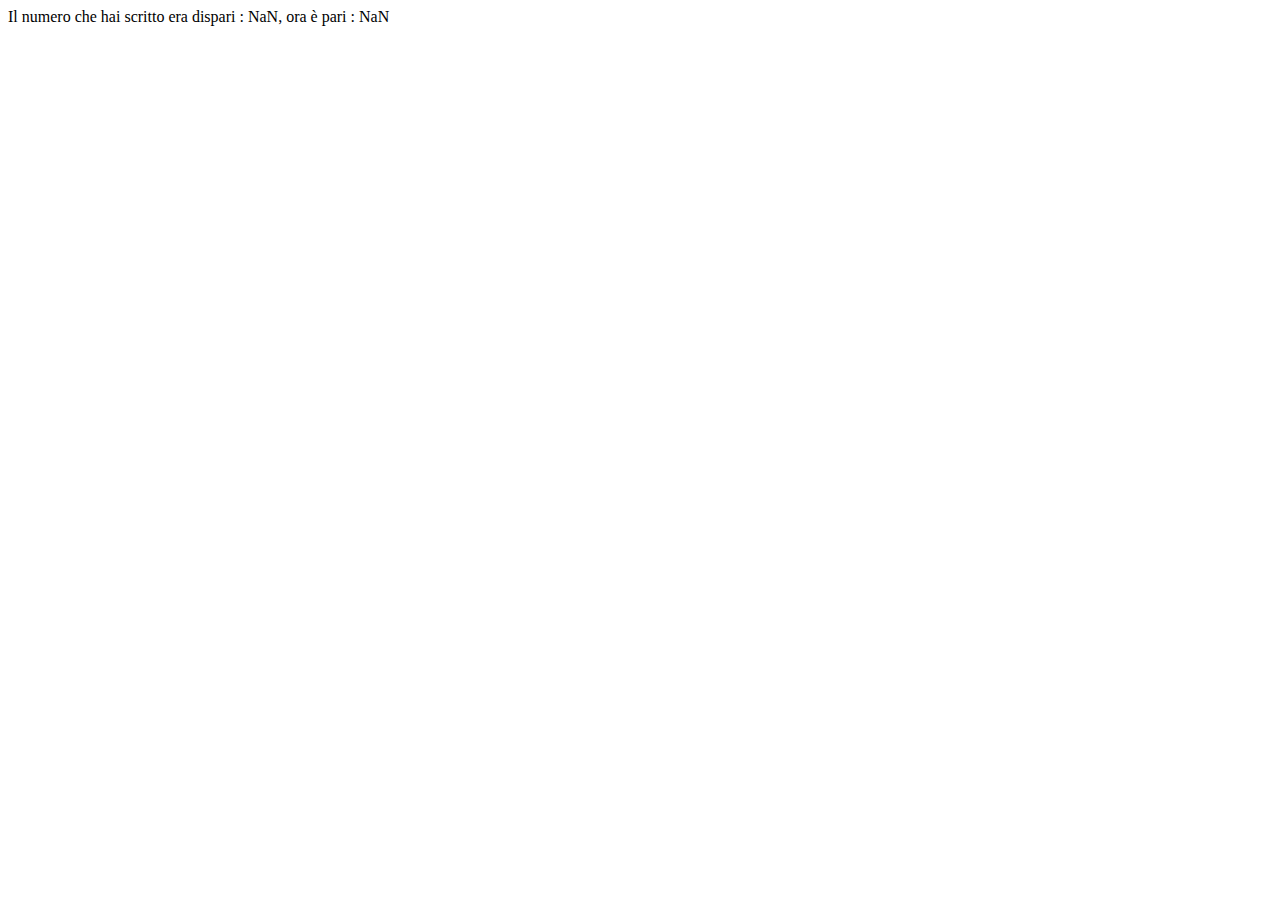
<file: 1 Snack/index.html>
<!DOCTYPE html>
<html lang="en">
<head>
  <meta charset="UTF-8">
  <meta name="viewport" content="width=device-width, initial-scale=1.0">
  <meta http-equiv="X-UA-Compatible" content="ie=edge">
  <title>Snack 1</title>
</head>
<body>

  <div class="">

    <span id="stampa"></span>

  </div>

  <script src="js/script.js" charset="utf-8"></script>

</body>
</html>
</file>
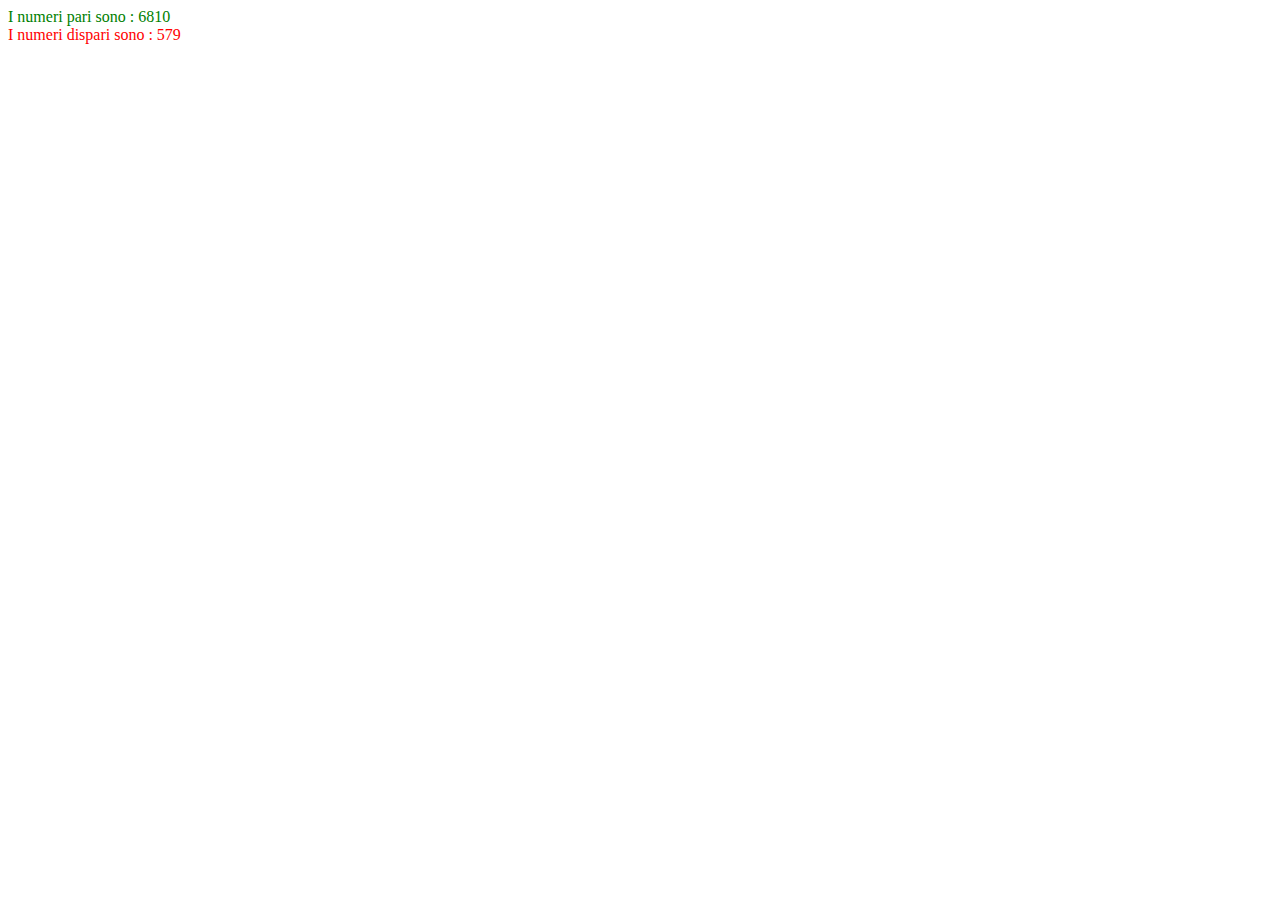
<file: 2 Snack/index.html>
<!DOCTYPE html>
<html lang="en">
<head>
  <meta charset="UTF-8">
  <meta name="viewport" content="width=device-width, initial-scale=1.0">
  <meta http-equiv="X-UA-Compatible" content="ie=edge">
  <title>Snack 2</title>
  <link rel="stylesheet" href="css/style.css">
</head>
<body>

  <div id="stampa">

  </div>

  <script src="js/script.js" charset="utf-8"></script>

</body>
</html>
</file>
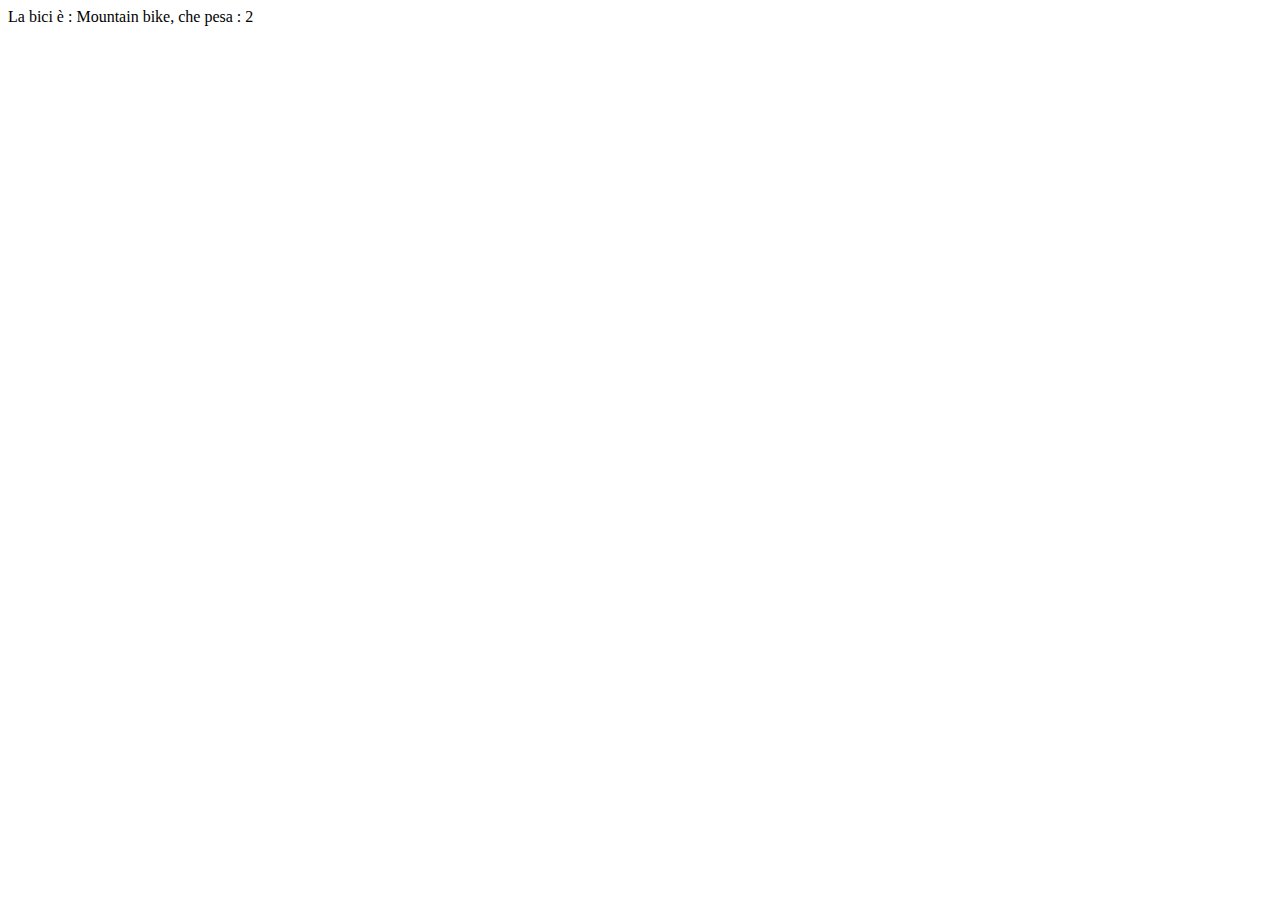
<file: 4 Snack/index.html>
<!DOCTYPE html>
<html lang="en">
<head>
  <meta charset="UTF-8">
  <meta name="viewport" content="width=device-width, initial-scale=1.0">
  <meta http-equiv="X-UA-Compatible" content="ie=edge">
  <title>Snack 4</title>
</head>
<body>

  <div id="stampa"></div>

  <script src="js/script.js" charset="utf-8"></script>

</body>
</html>
</file>
<file: 2 Snack/css/style.css>
.rosso {
  color: red;
}

.verde {
  color: green;
}
</file>
